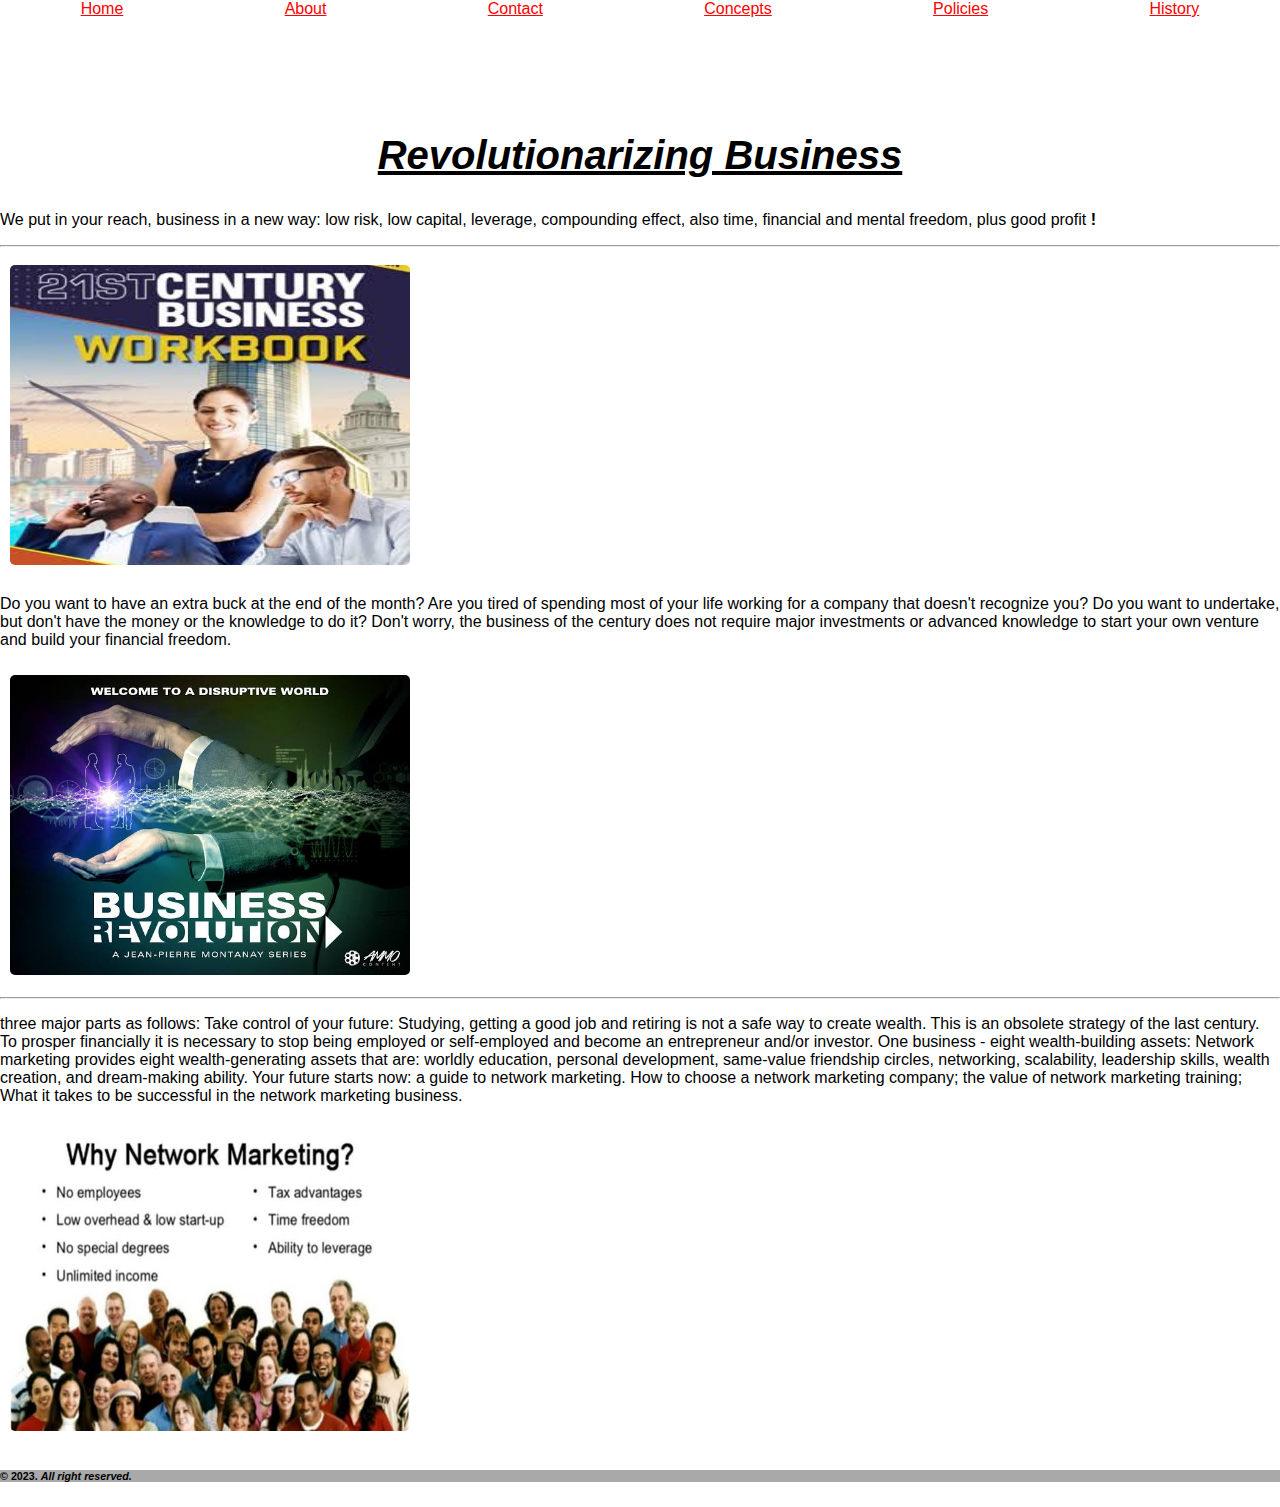
<file: index.html>
<!DOCTYPE html>
<html lang="en"> 

<head>
  <meta charset="UTF-8">
  <meta name="viewport" content="width=device-width, initial-scale=1">
  <link rel="stylesheet" href="./style.css">
  <title>21st century business</title>

</head>

<body>
  <section>
  <!-- the header part -->
  <header>
    <nav>
      
       <a href="index.html">Home </a>
       <a href="#"> About </a>
       <a href="contactus.html">Contact</a>
       
       <a href="#">Concepts</a>
       
       <a href="#">Policies</a>
       <a href="#">History</a>
      
    </nav>
  
   </header>
  </section>
  
   <!-- the main part -->
   <main>
     <section>
     <H2> <u>Revolutionarizing Business</u> 
     </H2>
<p> We put in your reach, business in a new way: low risk, low capital, leverage, compounding effect, also time, financial and mental freedom, plus good profit <b>!</b>
  
  </p>
  </section>
  <hr>
  <section>
    <img src="./images (68)_1.jpeg" alt="21st century business image">
  <p></p>
  <p></p>
  <p>
    Do you want to have an extra buck at the end of the month? Are you tired of spending most of your life working for a company that doesn't recognize you? Do you want to undertake, but don't have the money or the knowledge to do it?

    Don't worry, the business of the century does not require major investments or advanced knowledge to start your own venture and build your financial freedom.
    
  </p>
<img src="./images (70).jpeg" alt="Revolutionarizing business image">
</section>
<hr>
<section>
  <p>
    three major parts as follows:
    

  Take control of your future: Studying, getting a good job and retiring is not a safe way to create wealth. This is an obsolete strategy of the last century. To prosper financially it is necessary to stop being employed or self-employed and become an entrepreneur and/or investor.
  One business - eight wealth-building assets: Network marketing provides eight wealth-generating assets that are: worldly education, personal development, same-value friendship circles, networking, scalability, leadership skills, wealth creation, and dream-making ability.
  Your future starts now: a guide to network marketing. How to choose a network marketing company; the value of network marketing training; What it takes to be successful in the network marketing business.

  </p>
  <img src="./images (71).jpeg" alt=""
</section>
</main>

<footer>
  
  <H6>© 2023.  <i>All right reserved. </i> </H6> 
</footer>

<script src="index.js" type="text/javascript"></script>
   
</body>

  </html>
</file>
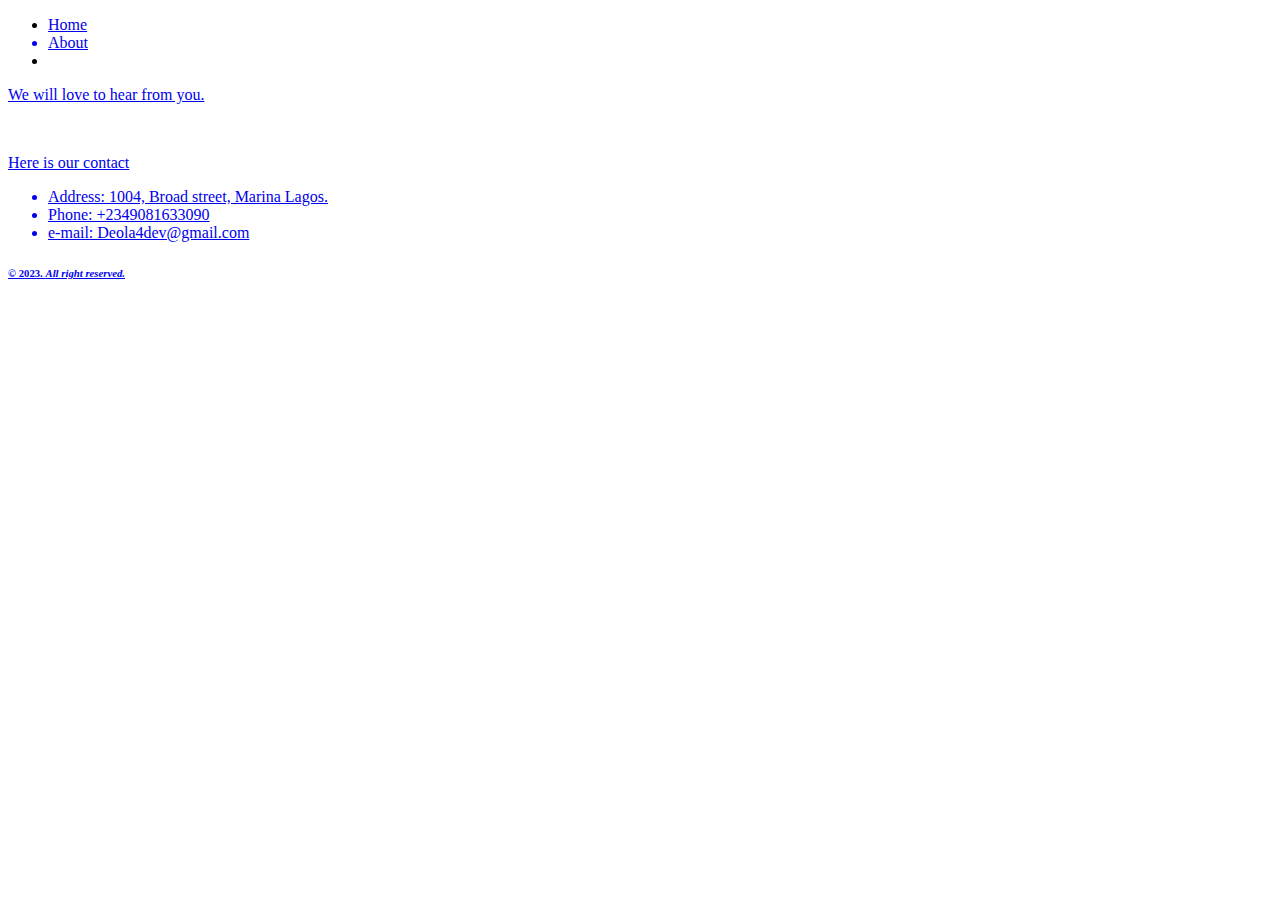
<file: contactus.html>
<!DOCTYPE html>
<html lang="en">
<head>
    <meta charset="UTF-8">
    <meta http-equiv="X-UA-Compatible" content="IE=edge">
    <meta name="viewport" content="width=device-width, initial-scale=1.0">
    <title>Document</title>
</head>
<body>
    <header>
        <nav>
            <ul>
             <li> <a href="index.html">Home </li>
             <li> About </li>
             <li> <a href="contactus.html" Contact us</li>
            </ul>
          </nav>
    </header>
    <main>
   <p> We will love to hear from you.</p>
    <br>
   <p>Here is our contact
    <ul>
        <li>Address: 1004, Broad street, Marina Lagos.</li>
        <li>Phone: +2349081633090</li>
        <li>e-mail: Deola4dev@gmail.com</li>
    </ul>
   </p>
</main>

<footer>
    
  
        <H6>© 2023.  <i>All right reserved. </i> </H6> 
      
</footer>
    
</body>
</html>
</file>
<file: style.css>
body{
    margin:0 ;
    padding: 0;
    box-sizing: border-box;
    font-family: Arial, Helvetica, sans-serif;
}
header{
  width:100%;
  height: 100px;
}
nav{
  display: flex;
  
  justify-content: space-around;
 
}
nav a{
  text-align: middle;
  list-style-type: none;
}

img{
    width: 400px;
    height: 300px;
    margin: 10px;
    border-radius: 5px;
}

h2{
    font-style: italic;
    font-size: 40px;
    display: flex;
    align-items: center;
    justify-content: center;
  }

footer{ 
  background-color: darkgray
  
}
</file>
